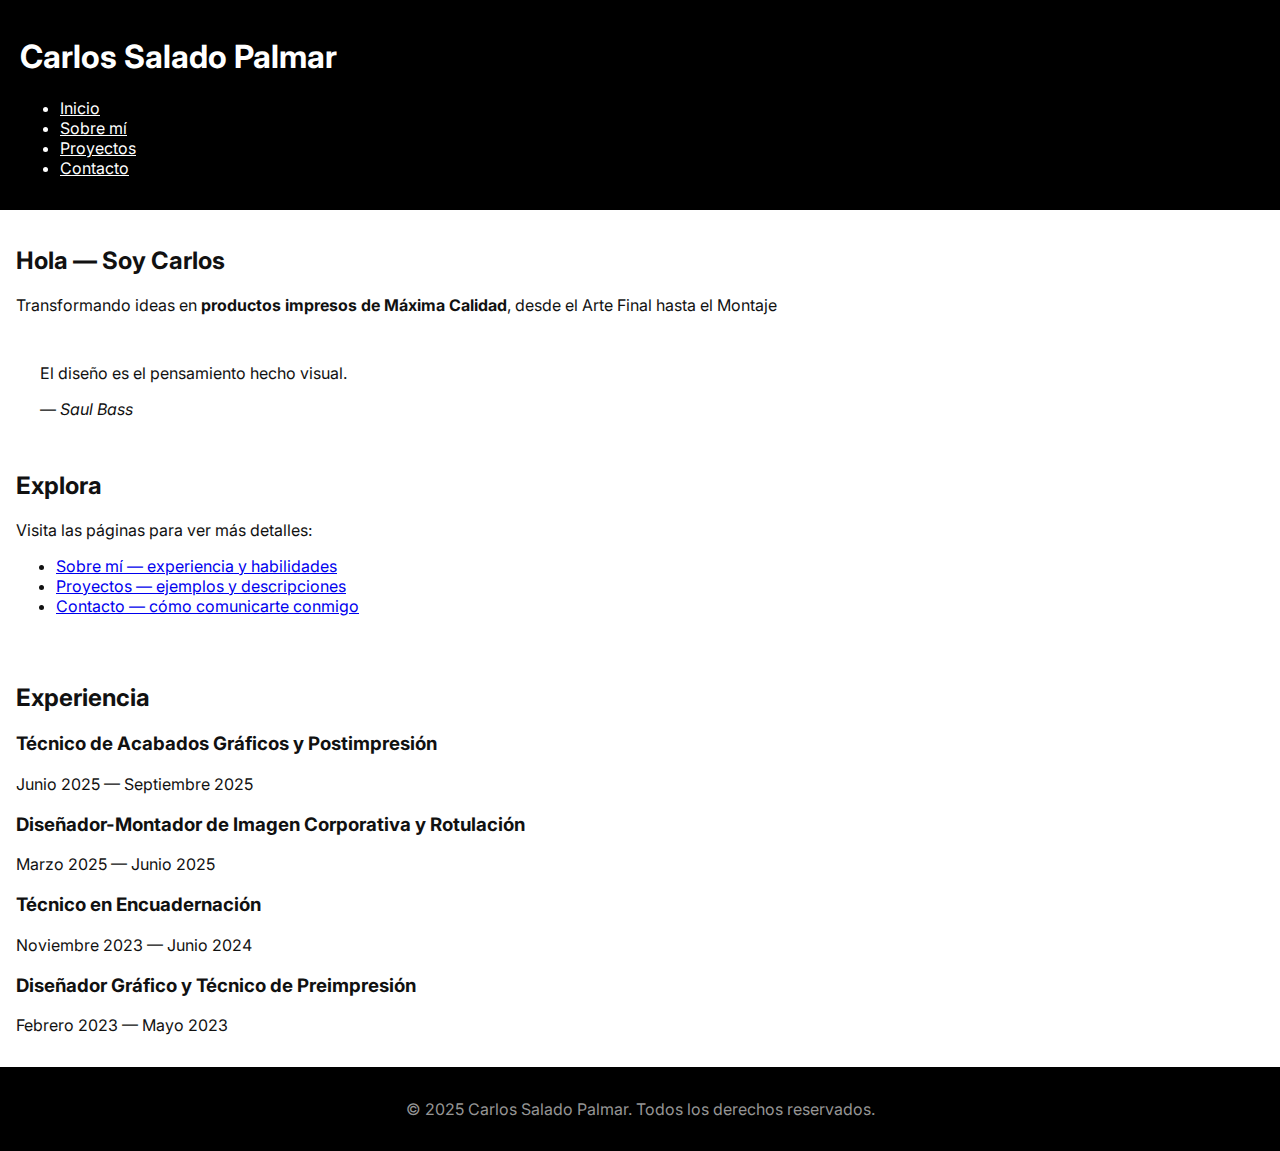
<file: index.html>
<!DOCTYPE html>
<html lang="es">
<head>
    <meta charset="UTF-8">
    <meta name="viewport" content="width=device-width, initial-scale=1.0">
    <title>Portafolio — Carlos Salado Palmar</title>
    <link href="https://fonts.googleapis.com/css2?family=Inter:wght@300;400;600;700&display=swap" rel="stylesheet">
    <link rel="stylesheet" href="styles.css">
</head>
<body>
    <!-- Título y menú de navegación -->
    <header>
        <h1>Carlos Salado Palmar</h1>
        <nav>
            <ul>
                <li><a href="index.html">Inicio</a></li>
                <li><a href="sobre-mi.html">Sobre mí</a></li>
                <li><a href="proyectos.html">Proyectos</a></li>
                <li><a href="contacto.html">Contacto</a></li>
            </ul>
        </nav>
    </header>

    <!-- Contenido principal de la página (único) -->
    <main id="main">

    <!-- Intro -->
        <section id="intro">
            <h2>Hola — Soy Carlos</h2>
           <p>Transformando ideas en <strong>productos impresos de Máxima Calidad</strong>, desde el Arte Final hasta el Montaje</p>
        </section>

    <!-- Cita -->
            <blockquote>
                <p>El diseño es el pensamiento hecho visual.</p>
                <footer>— <cite>Saul Bass</cite></footer>
            </blockquote>

    <!-- Enlaces a las otras páginas -->
        <section id="explora">
            <h2>Explora</h2>
            <p>Visita las páginas para ver más detalles:</p>
            <ul>
                <li><a href="sobre-mi.html">Sobre mí — experiencia y habilidades</a></li>
                <li><a href="proyectos.html">Proyectos — ejemplos y descripciones</a></li>
                <li><a href="contacto.html">Contacto — cómo comunicarte conmigo</a></li>
            </ul>
        </section>

    <!-- Experiencia -->
        <section id="experiencia">
            <h2>Experiencia</h2>
            <article>
                <h3>Técnico de Acabados Gráficos y Postimpresión</h3>
                <p>Junio 2025 — Septiembre 2025</p>
            </article>
            <article>
                <h3>Diseñador-Montador de Imagen Corporativa y Rotulación</h3>
                <p>Marzo 2025 — Junio 2025</p>
            </article>
            <article>
                <h3>Técnico en Encuadernación</h3>
                <p>Noviembre 2023 — Junio 2024</p>
            </article>
            <article>
                <h3>Diseñador Gráfico y Técnico de Preimpresión</h3>
                <p>Febrero 2023 — Mayo 2023</p>
            </article>
        </section>
    </main>

    <!-- Pie de página -->
    <footer class="pie">
        <p>© 2025 Carlos Salado Palmar. Todos los derechos reservados.</p>
    </footer>

</body>
</html>
</file>
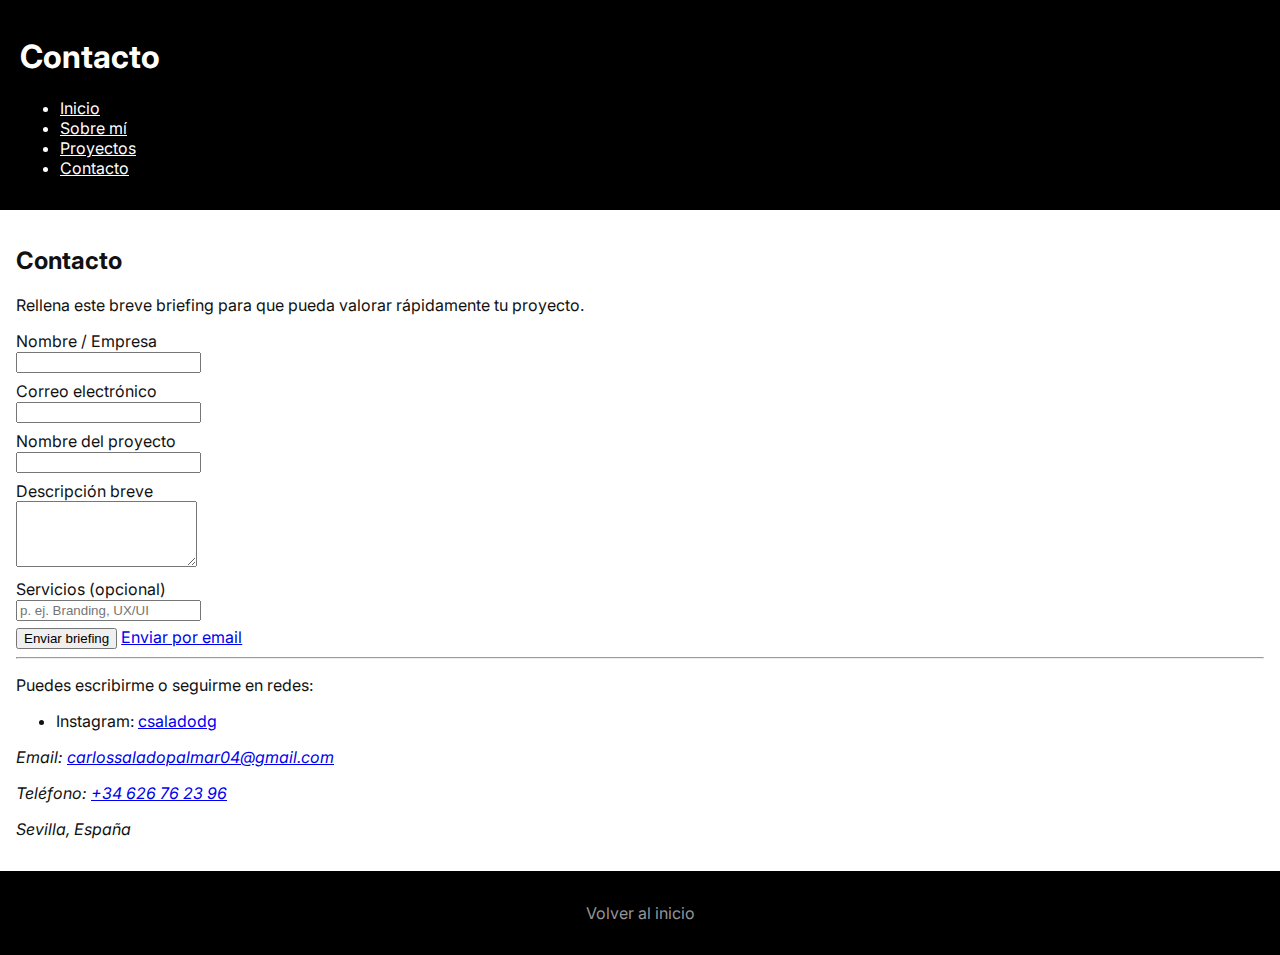
<file: contacto.html>
<!DOCTYPE html>
<html lang="es">
<head>
  <meta charset="utf-8">
  <meta name="viewport" content="width=device-width, initial-scale=1">
  <title>Contacto — Carlos Salado Palmar</title>
  <link href="https://fonts.googleapis.com/css2?family=Inter:wght@300;400;600;700&display=swap" rel="stylesheet">
  <link rel="stylesheet" href="styles.css">
</head>
<body>
  <header>
    <h1>Contacto</h1>
    <nav>
      <ul>
        <li><a href="index.html">Inicio</a></li>
        <li><a href="sobre-mi.html">Sobre mí</a></li>
        <li><a href="proyectos.html">Proyectos</a></li>
        <li><a href="contacto.html">Contacto</a></li>
      </ul>
    </nav>
  </header>
  <main>
    <section id="contacto">
      <h2>Contacto</h2>
      <p>Rellena este breve briefing para que pueda valorar rápidamente tu proyecto.</p>
      <!-- Formulario de briefing -->
      <form class="briefing" action="https://getform.io/f/bzygxvqa" method="post">
        <!-- Nombre -->
        <label>Nombre / Empresa<br>
            <input type="text" id="Nombre" name="nombre" required>
        </label>
        <!-- Email -->
        <label>Correo electrónico<br>
            <input type="email" id="email" name="email" required>
        </label>
        <!-- Proyecto -->
        <label>Nombre del proyecto<br>
            <input type="text" id="proyecto" name="proyecto" required>
        </label>
        <!-- Descripción -->
        <label>Descripción breve<br>
            <textarea id="descripcion" name="descripcion" rows="4" required></textarea>
        </label>
        <!-- Servicios -->
        <label>Servicios (opcional)<br>
            <input type="text" id="servicios" name="servicios" placeholder="p. ej. Branding, UX/UI">
        </label>
            <!-- Enviar -->
            <button type="submit">Enviar briefing</button>
            <a class="link" href="mailto:carlossaladopalmar04@gmail.com">Enviar por email</a>
      </form>
        <hr>
        <!-- Instagram -->
            <p>Puedes escribirme o seguirme en redes:</p>
              <ul>
                <li>Instagram: <a href="https://www.instagram.com/csalado.dg/?igsh=NHlhbnpybXhndmNx#" target="_blank" rel="noopener noreferrer">csaladodg</a></li>
              </ul>
        <!-- Dirección de contacto -->
      <address>
                <p>Email: <a href="mailto:carlossaladopalmar04@gmail.com">carlossaladopalmar04@gmail.com</a></p>
                <p>Teléfono: <a href="tel:+34626762396">+34&nbsp;626&nbsp;76&nbsp;23&nbsp;96</a></p>
                <p>Sevilla, España</p>
      </address>
    </section>
  </main>
  <footer class="pie">
    <p><a href="index.html">Volver al inicio</a></p>
  </footer>
</body>
</html>
</file>
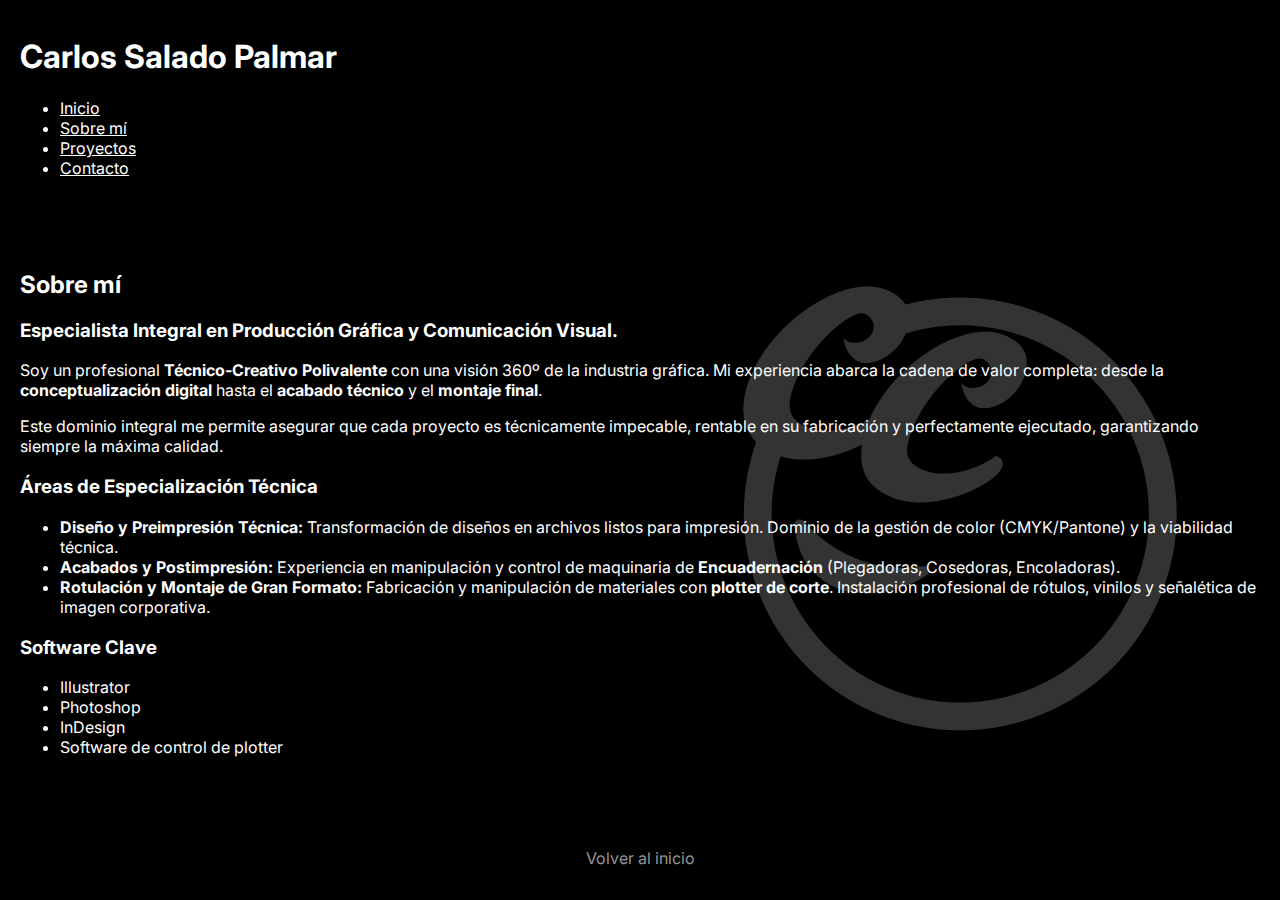
<file: sobre-mi.html>
<!DOCTYPE html>
<html lang="es">
<head>
    <meta charset="utf-8">
    <meta name="viewport" content="width=device-width, initial-scale=1">
    <title>Sobre mí — Carlos Salado Palmar</title>
    <link href="https://fonts.googleapis.com/css2?family=Inter:wght@300;400;600;700&display=swap" rel="stylesheet">
    <link rel="stylesheet" href="styles.css">
</head>
<body class="sobre-mi-body">

    <!-- Título y menú de navegación -->
    <header>
        <h1>Carlos Salado Palmar</h1>
        <nav>
            <ul>
                <li><a href="index.html">Inicio</a></li>
                <li><a href="sobre-mi.html">Sobre mí</a></li>
                <li><a href="proyectos.html">Proyectos</a></li>
                <li><a href="contacto.html">Contacto</a></li>
            </ul>
        </nav>
    </header>

    <!-- Contenido principal de la página -->
    <main>

        <!-- Informacion personal -->
        <section id="sobre-mi">
            <h2>Sobre mí</h2>
                <h3>Especialista Integral en Producción Gráfica y Comunicación Visual.</h3>
                    <p>Soy un profesional <strong>Técnico-Creativo Polivalente</strong> con una visión 360º de la industria gráfica. Mi experiencia abarca la cadena de valor completa: desde la <strong>conceptualización digital</strong> hasta el <strong>acabado técnico</strong> y el <strong>montaje final</strong>.</p>
                    <p>Este dominio integral me permite asegurar que cada proyecto es técnicamente impecable, rentable en su fabricación y perfectamente ejecutado, garantizando siempre la máxima calidad.</p>
                <h3>Áreas de Especialización Técnica</h3>
            <ul>
                <li><strong>Diseño y Preimpresión Técnica:</strong> Transformación de diseños en archivos listos para impresión. Dominio de la gestión de color (CMYK/Pantone) y la viabilidad técnica.</li>
                <li><strong>Acabados y Postimpresión:</strong> Experiencia en manipulación y control de maquinaria de <strong>Encuadernación</strong> (Plegadoras, Cosedoras, Encoladoras).</li>
                <li><strong>Rotulación y Montaje de Gran Formato:</strong> Fabricación y manipulación de materiales con <strong>plotter de corte</strong>. Instalación profesional de rótulos, vinilos y señalética de imagen corporativa.</li>
            </ul>
                <h3>Software Clave</h3>
            <ul>
                <li>Illustrator</li>
                <li>Photoshop</li>
                <li>InDesign</li>
                <li>Software de control de plotter</li>
            </ul>
        </section>
    </main>

        <!-- Pie de página. Enlace para volver al inicio. -->
    <footer class="pie">
        <p><a href="index.html">Volver al inicio</a></p>
    </footer>
</body>
</html>
</file>
<file: styles.css>
/*afecta a todo el documento*/
* {
  box-sizing: border-box;
}

/* estilos generales del body y tipografía */
body {
  margin: 0;
  display: flex;
  flex-direction: column;
  min-height: 100vh;
  font-family: 'Inter', sans-serif;
  color: #111;
  background: #fff;
}

/* estilos del header y lo que lleva dentro*/
header {
  margin: 0;
  padding: 1rem 1.25rem;
  background-color: #000000;
  color: white;
}

/*estilos para los enlaces del nav*/
nav a {
  color: white;
}

/* estilos de las secciones */
section {
  padding: 1rem;
}

/*estilos para la página de "Sobre mí"*/
#sobre-mi {
  color: #ffffff;
  padding: 40px 20px;
}

/*estilos para el fondo de la página "Sobre mí"*/
.sobre-mi-body {
  background-image: url(multimedia/img/sobremi.webp);
}

/*estilos para la página de "contacto" para ordenarlo*/
.briefing label {
  display: block;
  margin: 0.5rem 0 0.4rem;
}

/*estilos para el pie de página*/
.pie {
  text-align: center;
  padding: 1rem 0;
  color: #959595;
  background-color: #000000;
}

/*estilos para los enlaces del pie de página*/
footer a {
  color: #959595;
  text-decoration: none;
}

/* estilos para el main y el video*/
main {
  flex: 1 0 auto;
}

video {
  max-width: 20rem;
}
</file>
